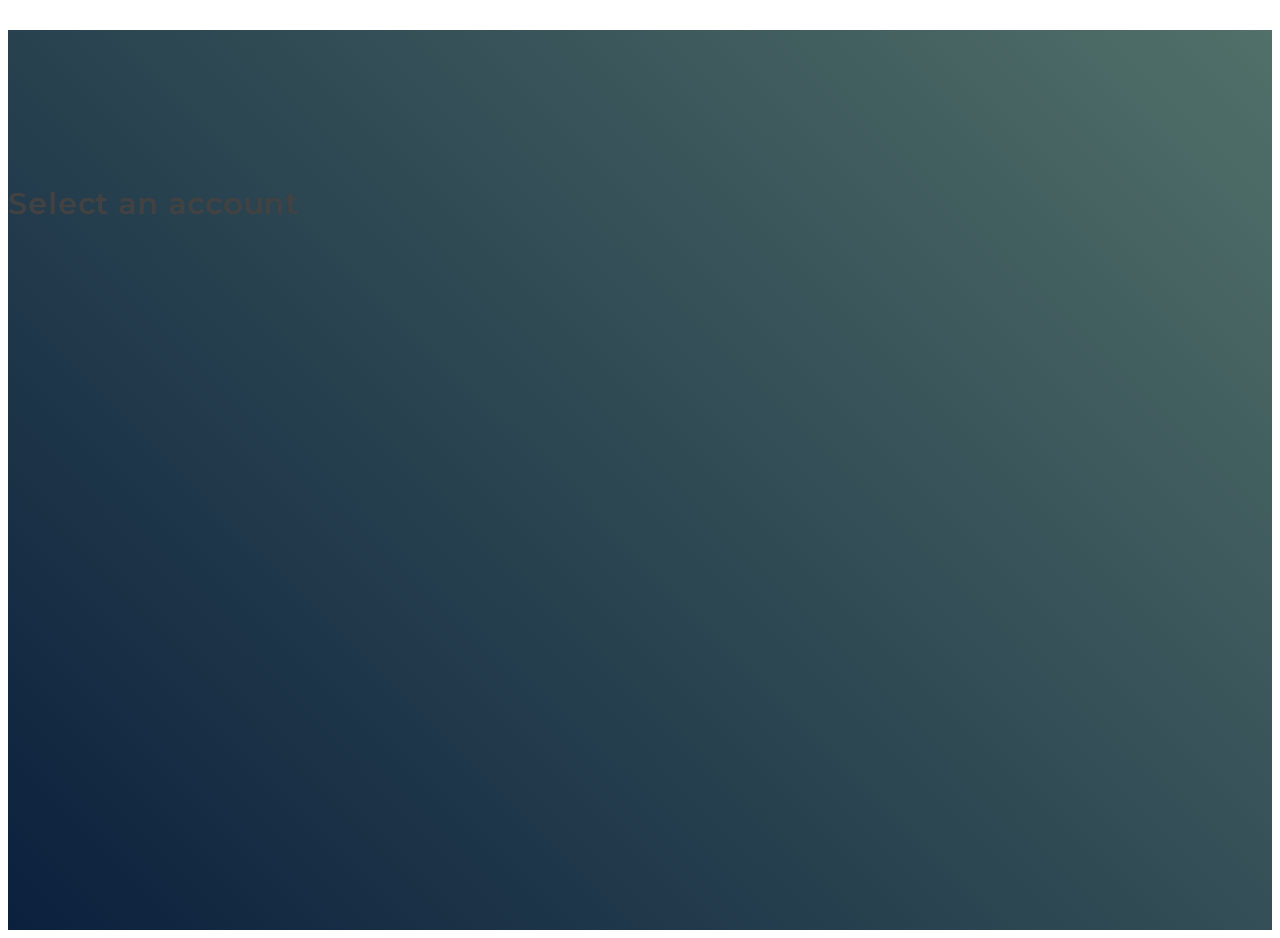
<file: index.html>
<!DOCTYPE html>
<html>
  <head>
    <meta charset="UTF-8">
    <meta name="viewport" content="width=device-width, initial-scale=1.0">
    <title>API DATA </title>
    <link rel="shortcut icon" type="image/svg" href="./images/logo-i.svg">
    
    <link href="https://fonts.googleapis.com/css2?family=Cabin:wght@400;500&family=Fira+Sans:wght@400;500&family=Inter:wght@500;600;700&family=Montserrat:ital,wght@0,300;0,400;0,500;1,400&family=Ubuntu:wght@400;500&display=swap" rel="stylesheet">
    <link
      href="https://cdn.jsdelivr.net/npm/bootstrap@5.0.2/dist/css/bootstrap.min.css"
      rel="stylesheet"
      integrity="sha384-EVSTQN3/azprG1Anm3QDgpJLIm9Nao0Yz1ztcQTwFspd3yD65VohhpuuCOmLASjC"
      crossorigin="anonymous"
    />
    <link rel="stylesheet" href="style.css">
    <link rel="stylesheet" href="helper.css">
  </head>
  <body>
    
    <section class="bg-banner">
      <div class="container">
       <div class="row select_account">
        <div class="col-md-3 col-lg-3"></div>
        <div class="col-md-6 col-lg-5">
        <div class="card br-20 ">
          <div class="card-header p-4">
            <h3 class="fs-30 fw-600 text-center ls-1 text_grey">Select an account</h3>
          </div>
          <div class="card-body user-List">
            <h3 class="" id="userList"></h3></div>
          </div>
        </div>
        </div>
        <div class="col-md-3 col-lg-3"></div>

       </div>
        
      </div>
    </section>
    
   
      <script src="script.js"></script>
    </div>
  </body>
</html>
</file>
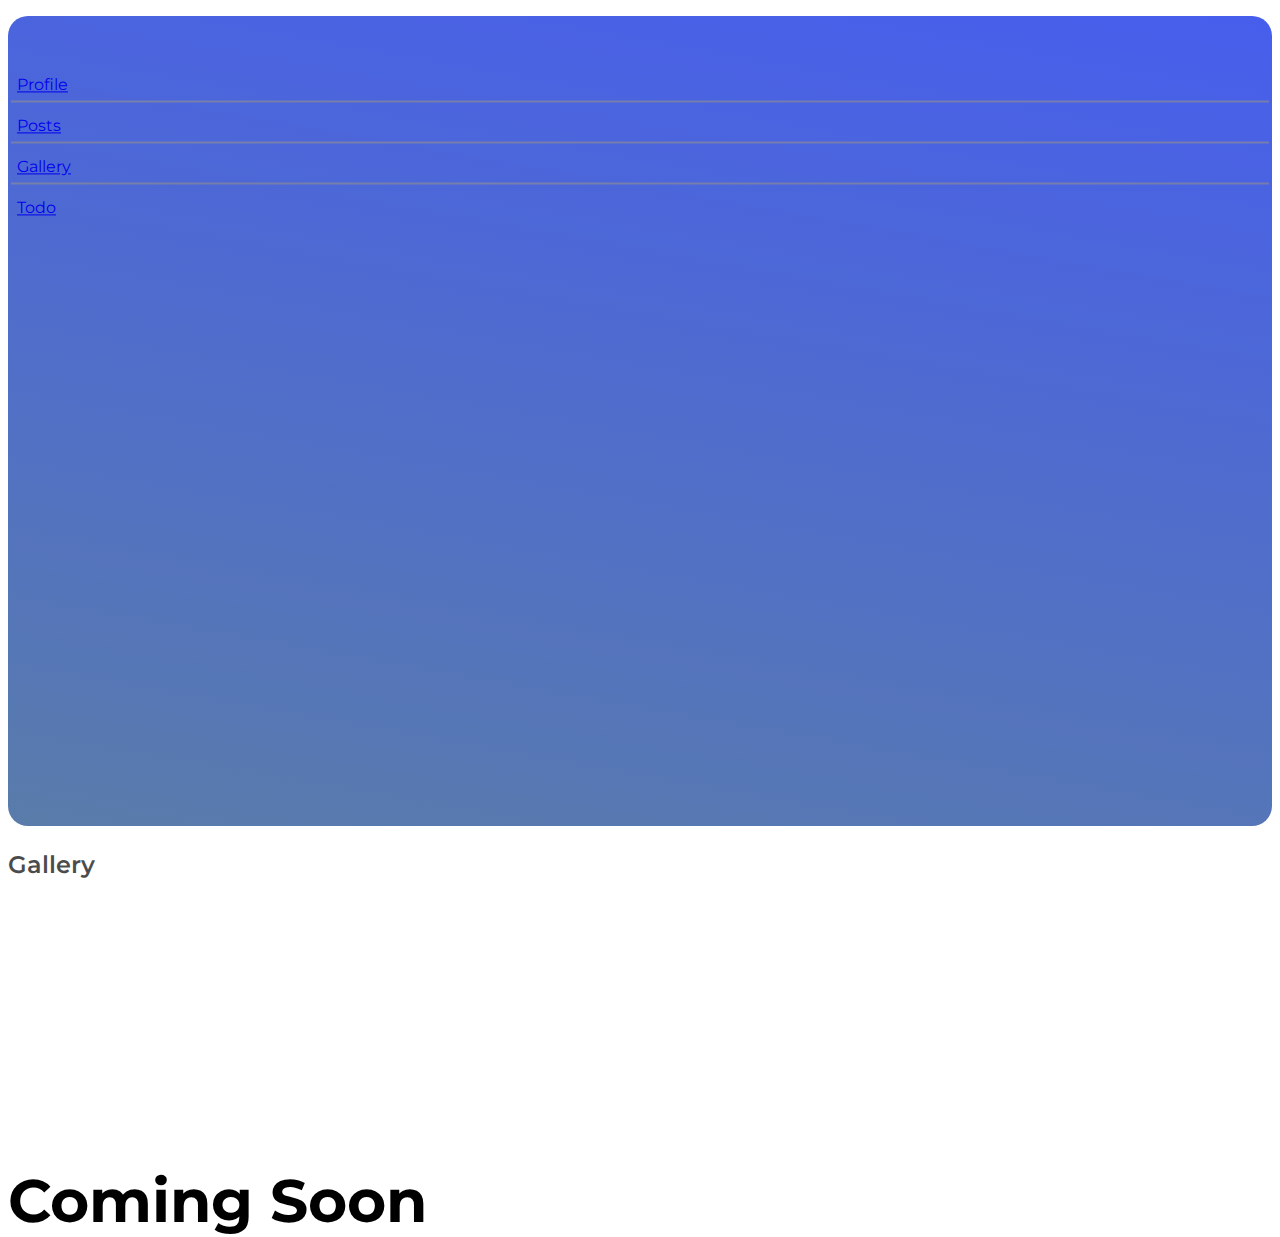
<file: gallery.html>
<!DOCTYPE html>
<html lang="en">

<head>
    <meta charset="UTF-8" />
    <meta name="viewport" content="width=device-width, initial-scale=1.0" />
    <title>API DATA </title>
    <link rel="shortcut icon" type="image/svg" href="./images/logo-i.svg">
    <link
        href="https://fonts.googleapis.com/css2?family=Cabin:wght@400;500&family=Fira+Sans:wght@400;500&family=Inter:wght@500;600;700&family=Montserrat:ital,wght@0,300;0,400;0,500;1,400&family=Ubuntu:wght@400;500&display=swap"
        rel="stylesheet" />
        <link href="https://cdn.jsdelivr.net/npm/bootstrap@5.0.2/dist/css/bootstrap.min.css" rel="stylesheet"
        integrity="sha384-EVSTQN3/azprG1Anm3QDgpJLIm9Nao0Yz1ztcQTwFspd3yD65VohhpuuCOmLASjC" crossorigin="anonymous">
    <link rel="stylesheet" href="style.css" />
    <link rel="stylesheet" href="helper.css" />
</head>

<body>
    <section>
        <div class="container-fluid px-lg-5 position-relative">

            <div class="row mt-5">
                <div class="d-none d-md-block" id="userLogin"></div>

                <div class="col-md-6 col-lg-3  pe-xl-4">
              
                    <div class="card bg_blue  vh_90 br-20">
                        <div class="card-body p-md-4 nav_tabs">
                            <ul class="d-flex justify-content-between d-md-block mb-0">
                                <li class=" border_grey fs-16"><a class="text-white text-decoration-none" href="profile.html">Profile</a></li>
                                <li class="border_grey fs-16"><a class="text-white text-decoration-none" href="posts.html">Posts</a></li>
                                <li class="border_grey fs-16"><a class="text-white text-decoration-none" href="gallery.html">Gallery</a></li>
                                <li class="border_grey fs-16"><a class="text-white text-decoration-none" href="todo.html">Todo</a></li>

                            </ul>
                        </div>
                    </div>
                </div>
                <div class="col-md-6 col-lg-9  pe-xl-4">
                    <h3 class="fw-600 fs-24 text-start opacity-1 text_black mt-4 mt-md-0 mb-5">Gallery</h3>



                    <div class="coming-soon">
                        <h3 class="fs-60 text-center">Coming Soon</h3>
                    </div>
                </div>
            </div>
    </section>
    <script src="https://cdn.jsdelivr.net/npm/bootstrap@5.0.2/dist/js/bootstrap.bundle.min.js"
    integrity="sha384-MrcW6ZMFYlzcLA8Nl+NtUVF0sA7MsXsP1UyJoMp4YLEuNSfAP+JcXn/tWtIaxVXM"
    crossorigin="anonymous"></script>
    <script src="profile.js"></script>
    <script src="script.js"></script>
</body>

</html>
</file>
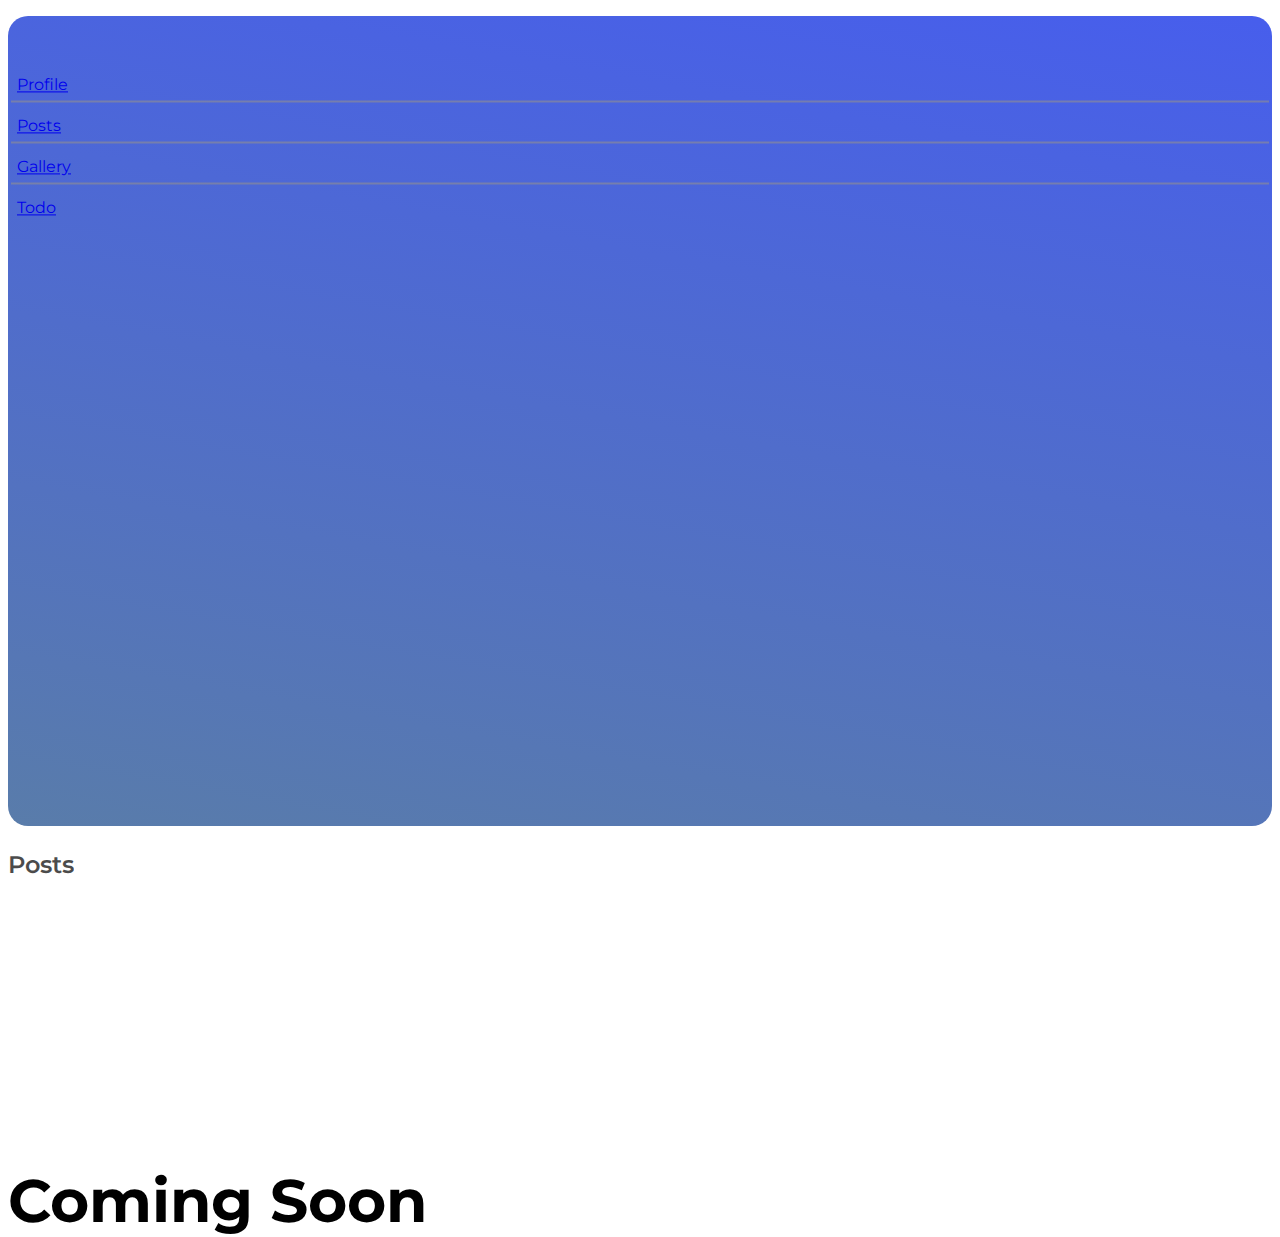
<file: posts.html>
<!DOCTYPE html>
<html lang="en">

<head>
    <meta charset="UTF-8" />
    <meta name="viewport" content="width=device-width, initial-scale=1.0" />
    <title>API DATA </title>
  <link rel="shortcut icon" type="image/svg" href="./images/logo-i.svg">
    <link
        href="https://fonts.googleapis.com/css2?family=Cabin:wght@400;500&family=Fira+Sans:wght@400;500&family=Inter:wght@500;600;700&family=Montserrat:ital,wght@0,300;0,400;0,500;1,400&family=Ubuntu:wght@400;500&display=swap"
        rel="stylesheet" />
        <link href="https://cdn.jsdelivr.net/npm/bootstrap@5.0.2/dist/css/bootstrap.min.css" rel="stylesheet"
        integrity="sha384-EVSTQN3/azprG1Anm3QDgpJLIm9Nao0Yz1ztcQTwFspd3yD65VohhpuuCOmLASjC" crossorigin="anonymous">
    <link rel="stylesheet" href="style.css" />
    <link rel="stylesheet" href="helper.css" />
</head>

<body>
    <section>
        <div class="container-fluid px-lg-5 position-relative">

            <div class="row mt-5">
                <div class="d-none d-md-block" id="userLogin"></div>

                <div class="col-md-6 col-lg-3  pe-xl-4">
              
                    <div class="card bg_blue  vh_90 br-20">
                        <div class="card-body p-md-4 nav_tabs">
                            <ul class="d-flex justify-content-between d-md-block mb-0">
                                <li class=" border_grey fs-16"><a class="text-white text-decoration-none" href="profile.html">Profile</a></li>
                                <li class="border_grey fs-16"><a class="text-white text-decoration-none" href="posts.html">Posts</a></li>
                                <li class="border_grey fs-16"><a class="text-white text-decoration-none" href="gallery.html">Gallery</a></li>
                                <li class="border_grey fs-16"><a class="text-white text-decoration-none" href="todo.html">Todo</a></li>

                            </ul>
                        </div>
                    </div>
                </div>
                <div class="col-md-6 col-lg-9  pe-xl-4">
                    <h3 class="fw-600 fs-24 text-start opacity-1 text_black mt-4 mt-md-0 mb-5">Posts</h3>



                    <div class="coming-soon">
                        <h3 class="fs-60 text-center">Coming Soon</h3>
                    </div>
                </div>
            </div>
    </section>
    <script src="https://cdn.jsdelivr.net/npm/bootstrap@5.0.2/dist/js/bootstrap.bundle.min.js"
    integrity="sha384-MrcW6ZMFYlzcLA8Nl+NtUVF0sA7MsXsP1UyJoMp4YLEuNSfAP+JcXn/tWtIaxVXM"
    crossorigin="anonymous"></script>
    <script src="profile.js"></script>
    <script src="script.js"></script>
</body>

</html>
</file>
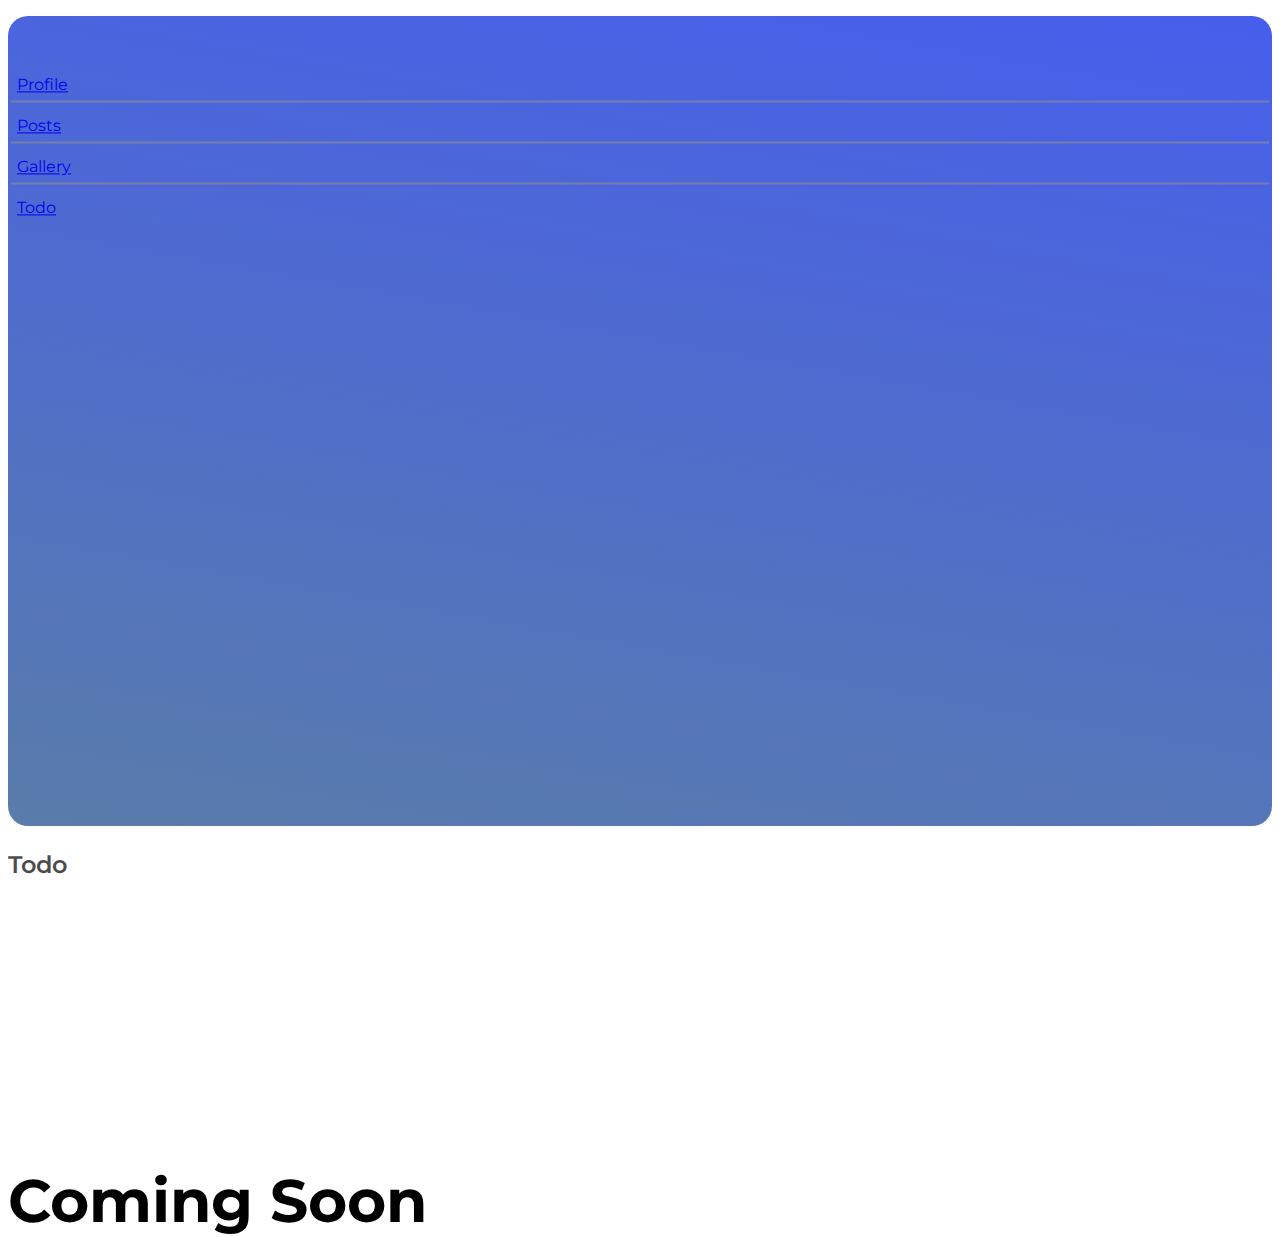
<file: todo.html>
<!DOCTYPE html>
<html lang="en">

<head>
    <meta charset="UTF-8" />
    <meta name="viewport" content="width=device-width, initial-scale=1.0" />
    <title>API DATA </title>
    <link rel="shortcut icon" type="image/svg" href="./images/logo-i.svg">
    <link
        href="https://fonts.googleapis.com/css2?family=Cabin:wght@400;500&family=Fira+Sans:wght@400;500&family=Inter:wght@500;600;700&family=Montserrat:ital,wght@0,300;0,400;0,500;1,400&family=Ubuntu:wght@400;500&display=swap"
        rel="stylesheet" />
        <link href="https://cdn.jsdelivr.net/npm/bootstrap@5.0.2/dist/css/bootstrap.min.css" rel="stylesheet"
        integrity="sha384-EVSTQN3/azprG1Anm3QDgpJLIm9Nao0Yz1ztcQTwFspd3yD65VohhpuuCOmLASjC" crossorigin="anonymous">
    <link rel="stylesheet" href="style.css" />
    <link rel="stylesheet" href="helper.css" />
</head>

<body>
    <section>
        <div class="container-fluid px-lg-5 position-relative">

            <div class="row mt-5">
                <div class="d-none d-md-block" id="userLogin"></div>

                <div class="col-md-6 col-lg-3  pe-xl-4">
              
                    <div class="card bg_blue  vh_90 br-20">
                        <div class="card-body p-md-4 nav_tabs">
                            <ul class="d-flex justify-content-between d-md-block mb-0">
                                <li class=" border_grey fs-16"><a class="text-white text-decoration-none" href="profile.html">Profile</a></li>
                                <li class="border_grey fs-16"><a class="text-white text-decoration-none" href="posts.html">Posts</a></li>
                                <li class="border_grey fs-16"><a class="text-white text-decoration-none" href="gallery.html">Gallery</a></li>
                                <li class="border_grey fs-16"><a class="text-white text-decoration-none" href="todo.html">Todo</a></li>

                            </ul>
                        </div>
                    </div>
                </div>
                <div class="col-md-6 col-lg-9  pe-xl-4">
                    <h3 class="fw-600 fs-24 text-start opacity-1 text_black mt-4 mt-md-0 mb-5">Todo</h3>



                    <div class="coming-soon">
                        <h3 class="fs-60 text-center">Coming Soon</h3>
                    </div>
                </div>
            </div>
    </section>
    <script src="https://cdn.jsdelivr.net/npm/bootstrap@5.0.2/dist/js/bootstrap.bundle.min.js"
    integrity="sha384-MrcW6ZMFYlzcLA8Nl+NtUVF0sA7MsXsP1UyJoMp4YLEuNSfAP+JcXn/tWtIaxVXM"
    crossorigin="anonymous"></script>
    <script src="profile.js"></script>
    <script src="script.js"></script>
</body>

</html>
</file>
<file: style.css>
body,
h1,
h2,
h3,
p{
    font-family: 'Montserrat', sans-serif;
    scroll-behavior: smooth;
}

.movie-search {
  background-image: linear-gradient(90deg, #1b2430 0%, #879793 99.36%);
  color: white;
}

.bg-banner{
  background-image:   linear-gradient(45deg, #0B203D, #517069);
  height: 100vh;
}
ul{
  list-style-type: none;
  padding: 3px;
}
li{
  margin-bottom: 8px;
  padding: 6px;
  cursor: pointer;
  font-size: 24px;
  border-bottom: 1px solid silver;
}
.user-List{
  height: 50vh;
  overflow-y: auto;
}
.profile_img{
width: 140px;
border-radius: 50%;
}
.border_right{
border-right:1px solid lightgrey;
}
.bg_blue{
  background-image: linear-gradient(10deg, #597caa 0%, #475eec 99.36%);;

}
li:last-child{
  border: none;
}
.border_grey{
border-bottom: 2px solid #928f8f99;
}
.nav_tabs{
  transform: translateY(30%);
}
.select_account{
transform: translateY(30%);
}
.coming-soon{
  transform: translateY(30%);
}
.vh_90{
  height: 90vh;
}
.coming-soon{
  transform: translateY(25vh);
}
.signed-in{
  width: 40px;
  border-radius: 50%;
}
.signed-User{
position: absolute;
right: 9%;
top: 5%;
}
.img-aftersignin{
width: 50px;
border-radius: 50%;
}
.signed-incard{
  box-shadow: 0px 0px 29px rgba(0, 0, 0, 0.10);
}
@media  (max-width: 1200px) {
  .coming-soon{
    transform: translateY(7vh);
  }
  .border_right{
border-right: 0px;
  }
  .signed-User {
    position: absolute;
    right: 0%;
    top: 10%;
}
}
@media  (max-width: 767px) {
  .nav_tabs{
    transform: translateY(0%);
  }
  .border_grey{
    border: 0px !important;
  }
  .vh_90{
    height: auto;
  }
  .coming-soon{
    transform: translateY(7vh);
  }
}
</file>
<file: helper.css>
.fs-14{
    font-size: 14px;
}
.fs-16{
    font-size: 16px;
}
.fs-18{
    font-size: 18px;
}
.fs-24{
    font-size: 24px;
}
.fs-26{
    font-size: 26px;
}
.fs-30{
    font-size: 30px;
}
.fs-60{
    font-size: 60px;
}
.text_black{
    color: black;
}
.text_grey{
    color: rgb(66, 66, 66);
}
.text_darkgrey{
    color: grey;
}
.fw-600{
    font-weight: 600;
}
.ls-1{
letter-spacing: 0.9px;
}
.br-20{
    border-radius: 20px;
}

.mx_6{
    margin: 1rem 5rem 1rem 5rem;
}
.opacity-1{
    opacity: 0.70;
}
</file>
